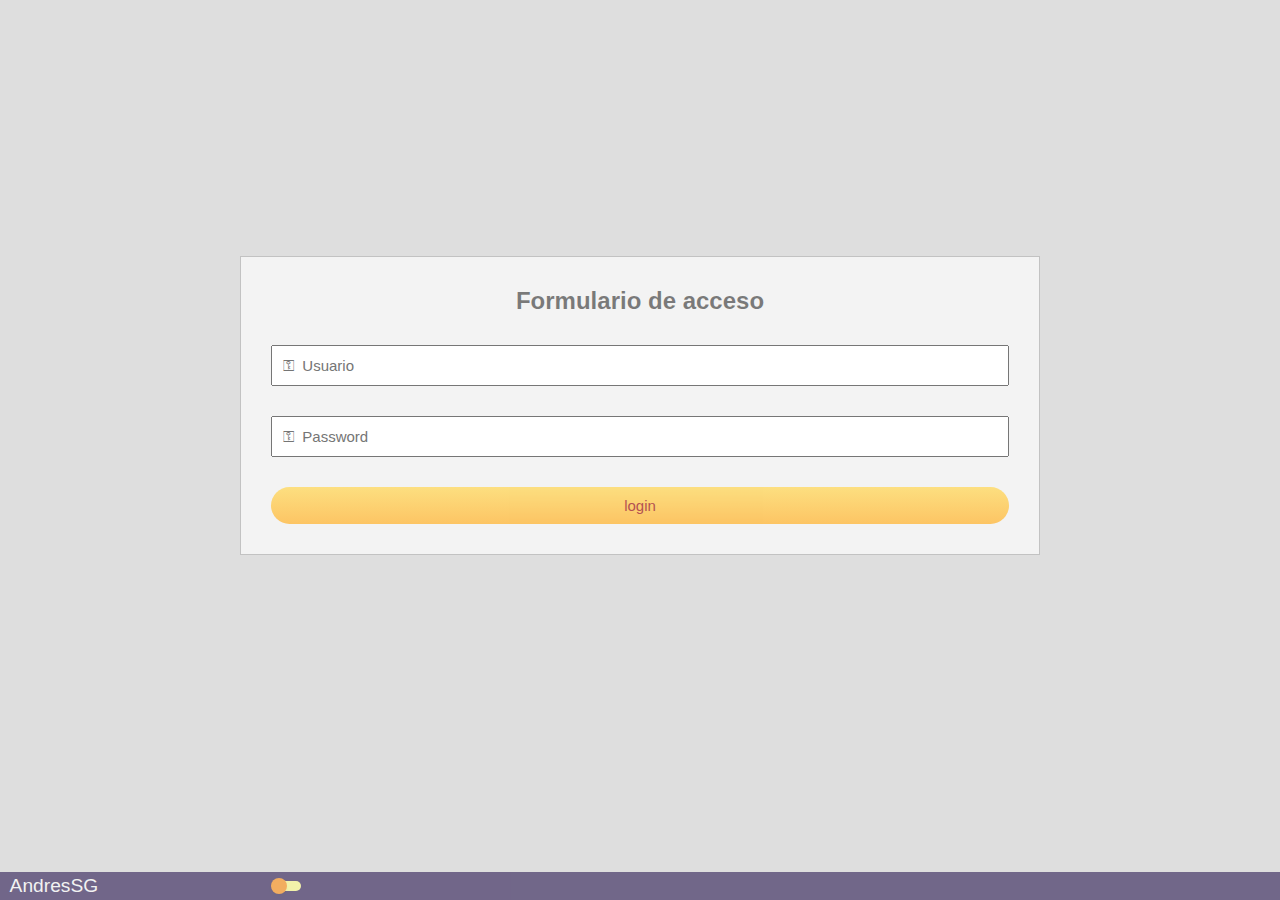
<file: index.html>
<!DOCTYPE html>
<html lang="es">
	<head>
		<meta charset="UTF-8">
		<meta name="viewport" content="width=device-width, user-scalable=no, initial-scale=1, maximun-scale=1">
		<link rel="stylesheet" href="./css/style.css">
		<script type="text/javascript" src="https://cdnjs.cloudflare.com/ajax/libs/jquery/3.3.1/jquery.min.js"></script>
		<link rel="stylesheet" href="https://use.fontawesome.com/releases/v5.1.1/css/all.css" integrity="sha384-O8whS3fhG2OnA5Kas0Y9l3cfpmYjapjI0E4theH4iuMD+pLhbf6JI0jIMfYcK3yZ" crossorigin="anonymous">
		<script type="text/javascript" src="./js/funciones-basic.js"></script>

		<title>Panel Administración</title>
	</head>
	<body id="bd">
		<div class="central">
			<form action="test.php" method="post">
				<h2>Formulario de acceso</h2>
				<input type="text" name="user01" placeholder="&#9919;  Usuario">
				<input type="text" name="pass01" placeholder="&#9919;  Password">
				<input type="submit" name="" value="login">
			</form>
		</div>
	</body>
	<div class="footer">
		<div>
  			<a class="by" href="https://github.com/andresSG/" title="AndresSG github"> &nbsp AndresSG &nbsp <i class="fab fa-github-square fa-lg"></i></a>
  		</div>
  		<div class="mode-n">
	        <i class="fas fa-sun"></i>
	       		&nbsp;&nbsp;
	        <input type="checkbox" id="tooglenight" class="cbx hidden"/>
	        <label for="tooglenight" class="switch"></label>
	        	&nbsp;&nbsp;
        	<i class="fas fa-moon"></i>
    	</div>

	</div>
</html>
</file>
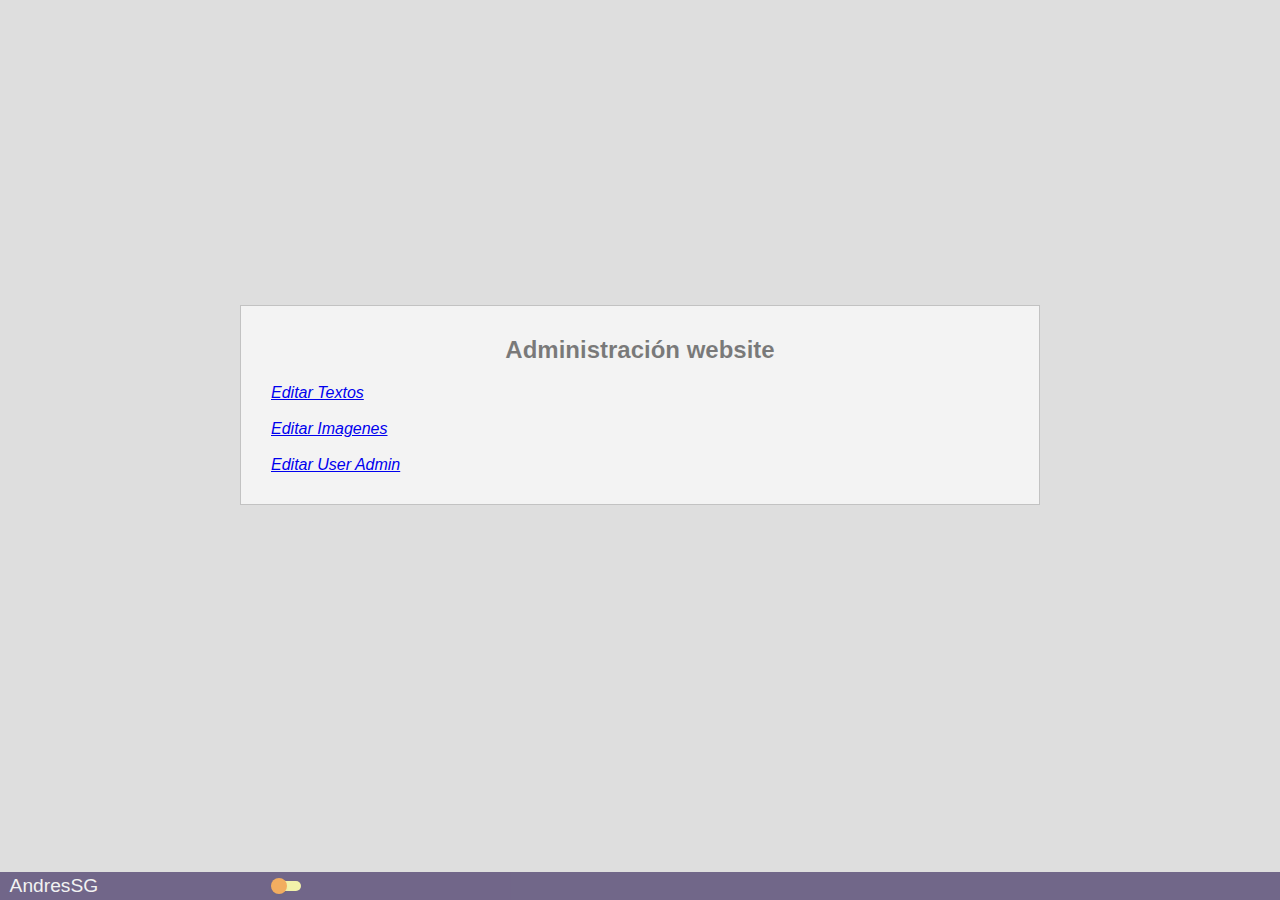
<file: administracion.html>
<!DOCTYPE html>
<html lang="es">
	<head>
		<meta charset="UTF-8">
		<meta name="viewport" content="width=device-width, user-scalable=no, initial-scale=1, maximun-scale=1">
		<link rel="stylesheet" href="./css/style.css">
		<script type="text/javascript" src="https://cdnjs.cloudflare.com/ajax/libs/jquery/3.3.1/jquery.min.js"></script>
		<link rel="stylesheet" href="https://use.fontawesome.com/releases/v5.1.1/css/all.css" integrity="sha384-O8whS3fhG2OnA5Kas0Y9l3cfpmYjapjI0E4theH4iuMD+pLhbf6JI0jIMfYcK3yZ" crossorigin="anonymous">
		<script type="text/javascript" src="./js/funciones-basic.js"></script>

		<title>Panel Administración</title>
	</head>
	<body id="bd">
		<div class="central">
			<h2>Administración website</h2>
			<a href="#" title="Edit Text"> <i class="fas fa-edit fa-2x"> Editar Textos</i></a> <br><br>
			<a href="#" title="Edit Img"> <i class="fas fa-images fa-2x"> Editar Imagenes</i></a> <br><br>
			<a href="#" title="Edit Users Adm"> <i class="fas fa-user-shield fa-2x"> Editar User Admin</i></a>
		</div>
	</body>
	<div class="footer">
		<div>
  			<a class="by" href="https://github.com/andresSG/" title="AndresSG github"> &nbsp AndresSG &nbsp <i class="fab fa-github-square fa-lg"></i></a>
  		</div>
  		<div class="mode-n">
	        <i class="fas fa-sun"></i>
	       		&nbsp;&nbsp;
	        <input type="checkbox" id="tooglenight" class="cbx hidden"/>
	        <label for="tooglenight" class="switch"></label>
	        	&nbsp;&nbsp;
        	<i class="fas fa-moon"></i>
    	</div>

	</div>
</html>
</file>
<file: css/style.css>
* {
	margin: 0;
	padding: 0;
	font-family: sans-serif;
	box-sizing: border-box;
}

body {
	background: #DEDEDE;
	display: flex;
	min-height: 90vh;
	background-image: linear-gradient(to right,
                                      #303030,
                                      #303030 50%,
                                      #DEDEDE 50%,
                                      #DEDEDE);
    background-position: 100% 0;
    background-size: 200% 100%;
    transition: all .2s ease-in;
}

div.central {
	margin: auto;
	width: 70%;
	height: 80%;
	max-width: 800px;
	background: #F3F3F3;
	padding: 30px;
	border: 1px solid rgba(0,0,0,0.2);
}

div.divedit{
	display: flex;
	margin-left: -70px;
	margin-top: 7px
}

h2 {
	text-align: center;
	margin-bottom: 20px;
	color:rgba(0,0,0,0.5);
}

name_u {
	margin-right: 6%;
	font-size: 18px;
}

hr {
  margin-bottom: 1%;
  height: 1px;
  border: 0; 
  background-image: linear-gradient(to right, rgba(0, 0, 0, 0), rgba(0, 0, 0, 0.75), rgba(0, 0, 0, 0));
}

button{
	width: 90px;
	height: 50px;
	padding: 2%;
}

button.ocult{
	width: 90px;
	height: 74px;
}

#newPW, #lastPW{
	width: 170%;
}

/** table prop */
table {
	display: block;
	width: 100%;
	overflow-x: auto;
}

th {
    background-color: #303030;
    color: white;
}

td {
	padding: 5px;
}

th, td {
    border: 1px solid #ddd;
}

td > form > input {
	font-size: 1em;
	margin: 4px auto auto auto;
}

tr:hover {background-color: #EAECEC;}

td.clave {
	color: #C20606;
	font-weight: bold;
}

/** forms prop 	*/
input {
	display: block;
	padding: 10px;
	width: 100%;
	margin: 30px 0;
	font-size: 15px;
}

input[type="submit"] {
	background: linear-gradient(#FFDA63, #FFB940);
	border: 0;
	color: brown;
	opacity: 0.8;
	cursor: pointer;
	border-radius: 20px;
	margin-bottom: 0;
}

input[type="submit"]:hover{
	opacity: 1;
}

input[type="submit"]:active{
	transform: scale(0.97);
}

@media (max-width:768px){
	form{
		width:100%;
	}
	
	div.central{
		width:85%;
	}

	#newPW, #lastPW{
		width:70%;
		min-width: 70%;
	}

	table {
       display: block;
       overflow-x: auto;
    }
}

@media (max-width:480px){
	body{
		transition: all .06s ease-in;
	}
	form{
		width:95%;
	}

	table {
       display: block;
       overflow-x: auto;
    }
	
	div.central{
		width:95%;
	}

	div.divedit{
		margin-left: -80px;
	}

	#newPW, #lastPW{
		min-width: 70%;
		width:70%;
	}
}

.footer {
	padding-top: 6px;
	padding-bottom: 6px;
	position: fixed;
	opacity: 0.6;
	left: 0;
	bottom: 0;
	display: flex;
	flex-direction: row;
	width: 100%;
	line-height: 16px;
	background-color: #281750;
	color: white;	
}

.footer .by{
	text-decoration: none;
	text-align: left;
	font-size: 1.2rem;
	color: white;
	display: flex;
    align-content: center;
}

.footer .mode-n{
	text-decoration: none;
	text-align: center;
	font-size: 1.2rem;
	color: white;
    display: flex;
    margin-left: 12vw;
  	align-items: center;
}

.footer .exit{
	margin-left: 12vw;
}

.mode-n > i{
  transition: all .2s ease-in;
}

.footer i {
	color: #ff8d0c;
}

.night{
    background-position: 0 0;
}

.ocult{
	display: none;
}

.user {
    display: inline-flex;
    margin-top: 3%;
    padding-bottom: 1%;
    overflow-x: auto;
    width: 100%;
}

/* custom checkbox*/
.switch {
    position: relative;
    display: block;
    height: 10px;
    width: 28px;
    background: #ff8;
    border-radius: 100px;
    cursor: pointer;
    transition: all 0.3s ease;
  }
  .switch:after {
    position: absolute;
    left: -2px;
    top: -3px;
    display: block;
    width: 16px;
    height: 16px;
    border-radius: 100px;
    background: #ff8d0c;
    box-shadow: 0px 3px 3px rgba(0,0,0,0.05);
    content: '';
    transition: all 0.3s ease;
  }
  .switch:active:after { transform: scale(1.15, 0.85); }
  .cbx:checked ~ label { background: #EBEBEB; }
  .cbx:checked ~ label:after {
    left: 20px;
    background: #FFFFFF;
  }
  .cbx:disabled ~ label {
    background: #d5d5d5;
    pointer-events: none;
  }
  .cbx:disabled ~ label:after { background: #bcbdbc; }
  .hidden { display: none; }
</file>
